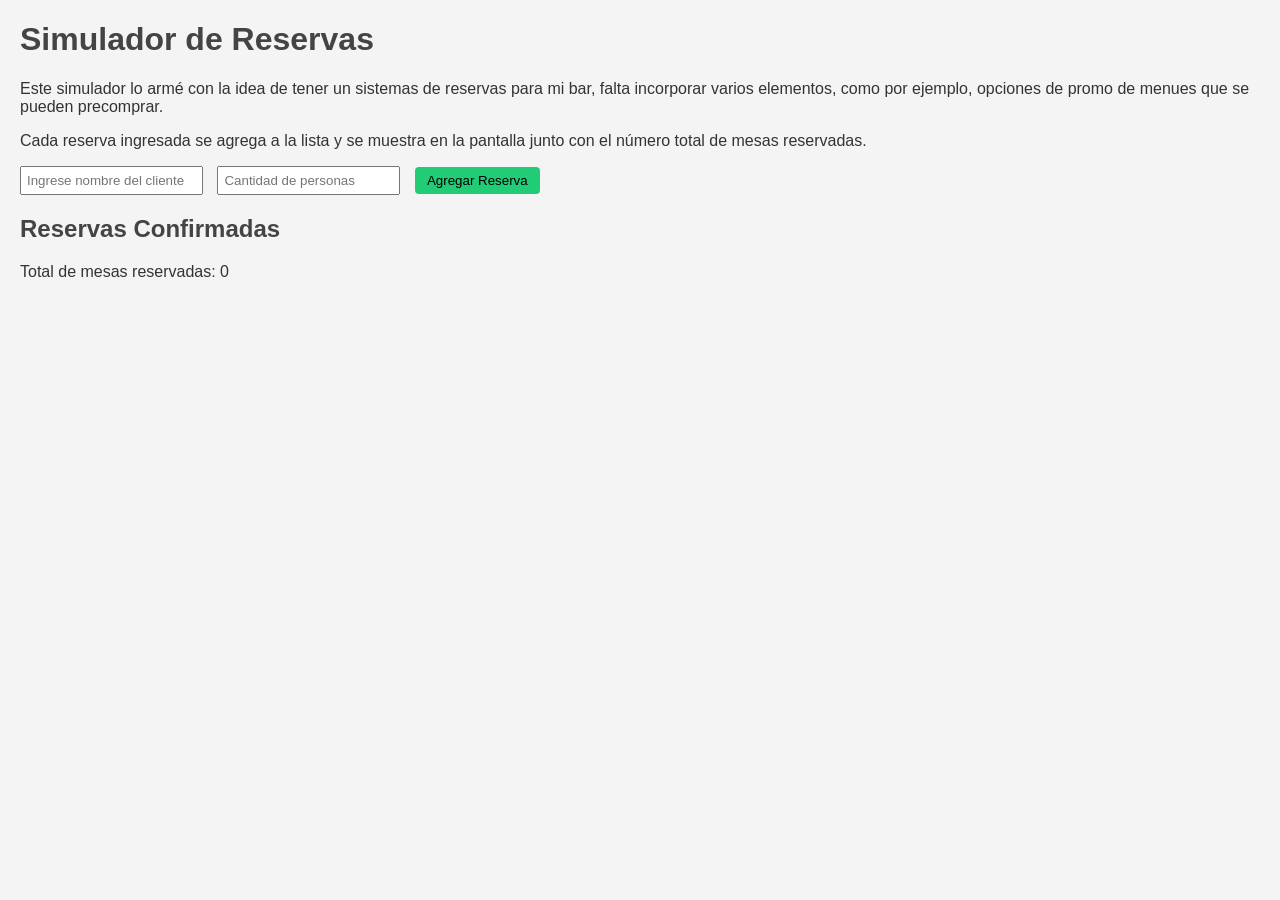
<file: index.html>
<!DOCTYPE html>
<html lang="es">
<head>
    <meta charset="UTF-8">
    <title>Simulador de Reservas - Bar</title>
    <link rel="stylesheet" href="css/styles.css">
</head>
<body>
    <h1>Simulador de Reservas</h1>
    <p>
        Este simulador lo armé con la idea de tener un sistemas de reservas para mi bar,
        falta incorporar varios elementos, como por ejemplo, opciones de promo de menues
        que se pueden precomprar. 
    </p>
    <p>
        Cada reserva ingresada se agrega a la lista y se muestra en la pantalla junto 
        con el número total de mesas reservadas.
    </p>


<form id="formReserva">
    <input type="text" id="nombreCliente" placeholder="Ingrese nombre del cliente" required>
    <input type="number" id="cantidadPersonas" placeholder="Cantidad de personas" min="1" required>
    <button type="submit">Agregar Reserva</button>
</form>


    <h2>Reservas Confirmadas</h2>
    <ul id="listaReservas"></ul>

    <p id="contadorMesas">Total de mesas reservadas: 0</p>

    <script src="js/main.js"></script>
</body>
</html>
</file>
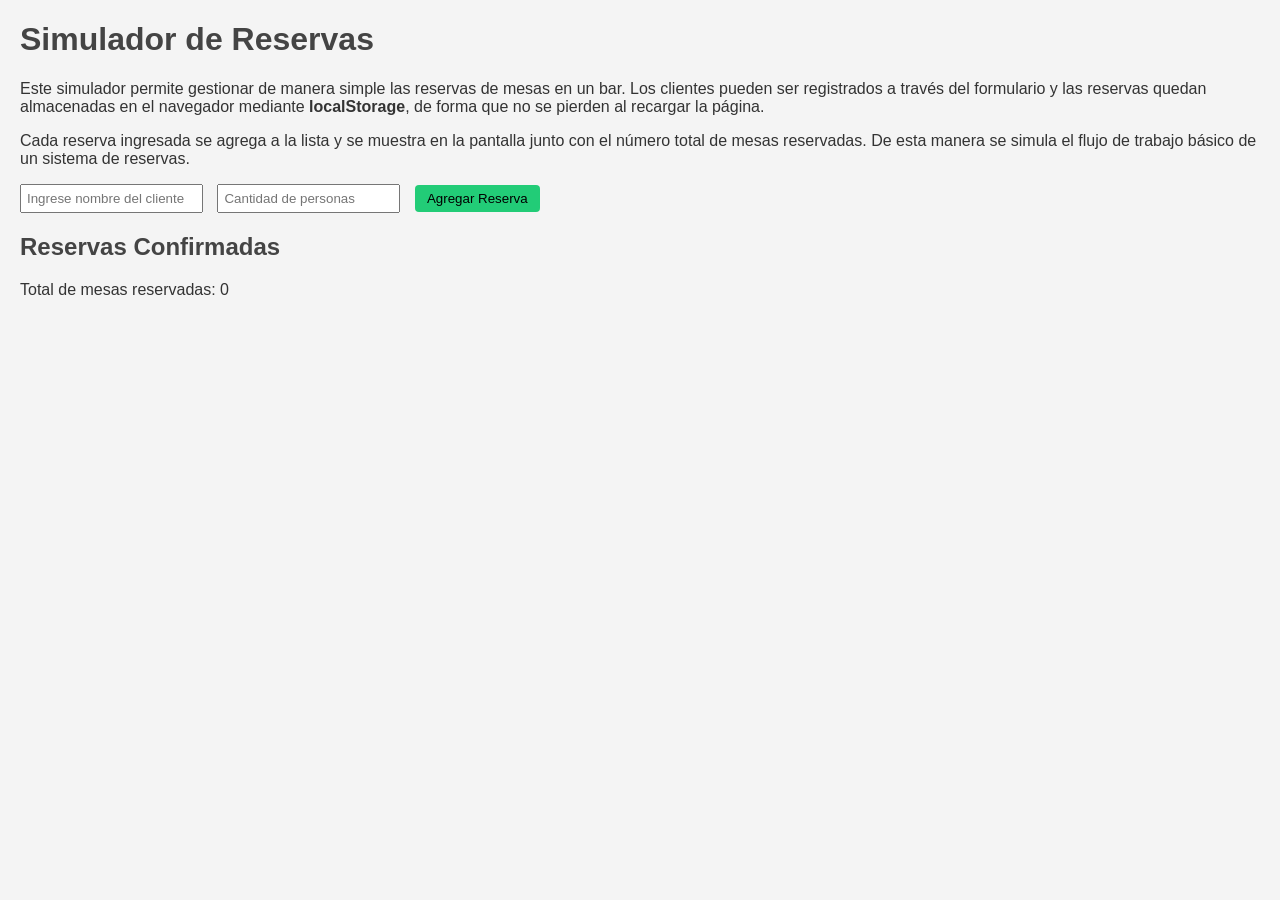
<file: index/index.html>
<!DOCTYPE html>
<html lang="es">
<head>
    <meta charset="UTF-8">
    <title>Simulador de Reservas - Bar</title>
    <link rel="stylesheet" href="css/styles.css">
</head>
<body>
    <h1>Simulador de Reservas</h1>
    <p>
        Este simulador permite gestionar de manera simple las reservas de mesas en un bar. 
        Los clientes pueden ser registrados a través del formulario y las reservas quedan 
        almacenadas en el navegador mediante <strong>localStorage</strong>, de forma que 
        no se pierden al recargar la página.
    </p>
    <p>
        Cada reserva ingresada se agrega a la lista y se muestra en la pantalla junto 
        con el número total de mesas reservadas. De esta manera se simula el flujo de 
        trabajo básico de un sistema de reservas.
    </p>

    <!-- Formulario de reservas -->
<form id="formReserva">
    <input type="text" id="nombreCliente" placeholder="Ingrese nombre del cliente" required>
    <input type="number" id="cantidadPersonas" placeholder="Cantidad de personas" min="1" required>
    <button type="submit">Agregar Reserva</button>
</form>

    <!-- Lista de reservas -->
    <h2>Reservas Confirmadas</h2>
    <ul id="listaReservas"></ul>

    <!-- Contador de mesas -->
    <p id="contadorMesas">Total de mesas reservadas: 0</p>

    <!-- JS -->
    <script src="js/main.js"></script>
</body>
</html>
</file>
<file: css/styles.css>
body {
    font-family: Arial, sans-serif;
    margin: 20px;
    background: #f4f4f4;
    color: #333;
}

h1, h2 {
    color: #444;
}

form {
    margin-bottom: 20px;
}

input {
    padding: 5px;
    margin-right: 10px;
}

button {
    padding: 6px 12px;
    background-color: #2c7;
    border: none;
    border-radius: 4px;
    cursor: pointer;
}

button:hover {
    background-color: #28a745;
    color: #fff;
}

#listaReservas {
    list-style: none;
    padding: 0;
}

#listaReservas li {
    background: #fff;
    margin: 5px 0;
    padding: 8px;
    border-radius: 4px;
    box-shadow: 0 1px 3px rgba(0,0,0,0.1);
}
</file>
<file: index/css/styles.css>
body {
    font-family: Arial, sans-serif;
    margin: 20px;
    background: #f4f4f4;
    color: #333;
}

h1, h2 {
    color: #444;
}

form {
    margin-bottom: 20px;
}

input {
    padding: 5px;
    margin-right: 10px;
}

button {
    padding: 6px 12px;
    background-color: #2c7;
    border: none;
    border-radius: 4px;
    cursor: pointer;
}

button:hover {
    background-color: #28a745;
    color: #fff;
}

#listaReservas {
    list-style: none;
    padding: 0;
}

#listaReservas li {
    background: #fff;
    margin: 5px 0;
    padding: 8px;
    border-radius: 4px;
    box-shadow: 0 1px 3px rgba(0,0,0,0.1);
}
</file>
